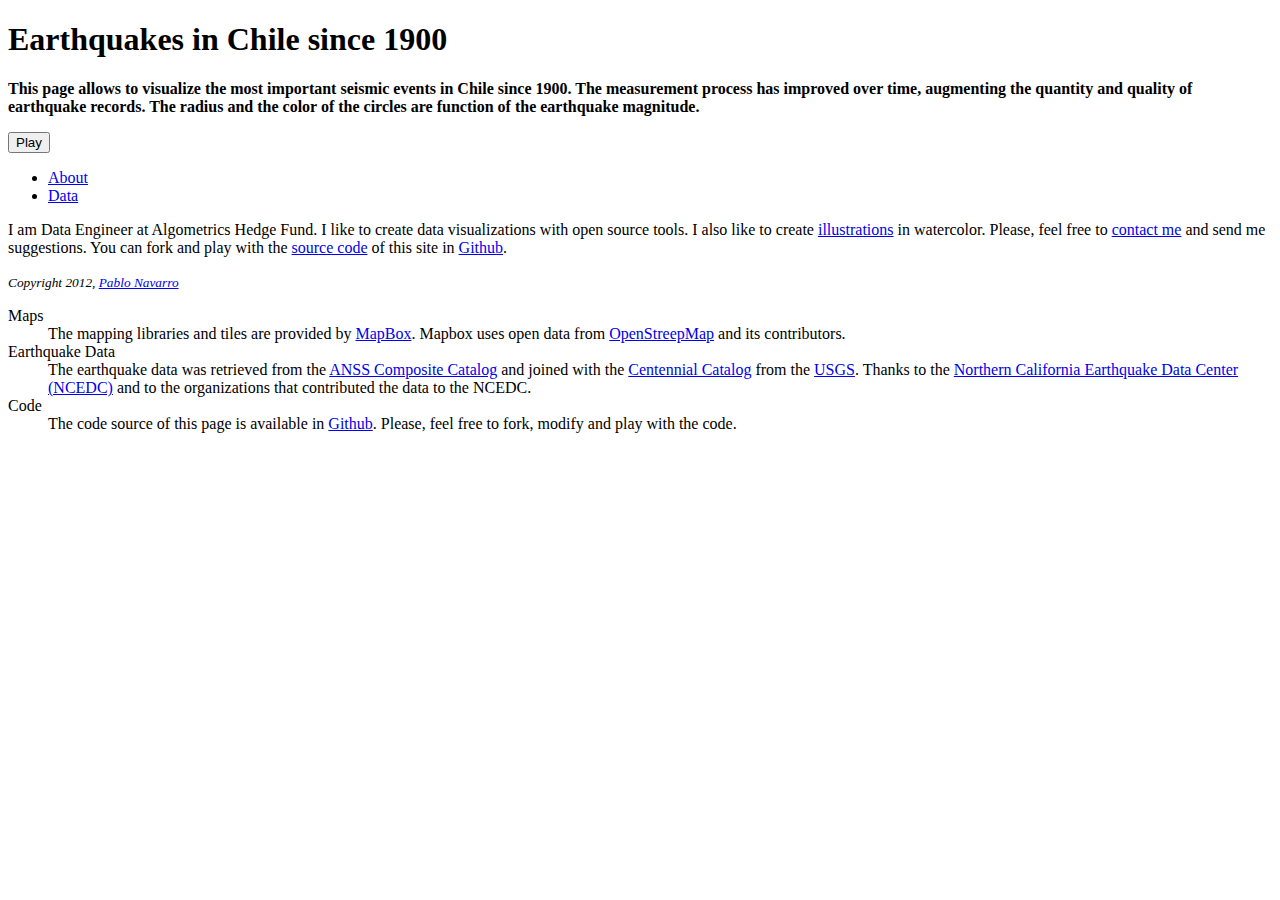
<file: pnavarrc/earthquakes-chile/index.html>
<!DOCTYPE html>
<html lang="en">
  <head>
    <meta charset="utf-8">
    <title>Earthquakes in Chile since 1900</title>
    <meta name="description" content="Earthquake Visualization">
    <meta name="author" content="Pablo Navarro">

    <!-- Le styles -->
    <link href="http://pnavarrc.github.io/earthquake/css/bootstrap.min.css" rel="stylesheet">
    <link href="http://pnavarrc.github.io/earthquake/css/bootstrap-responsive.min.css" rel="stylesheet">
    <link href='http://api.tiles.mapbox.com/mapbox.js/v0.6.7/mapbox.css' rel='stylesheet' />
    <link href="http://pnavarrc.github.io/earthquake/css/mapvis.css" rel="stylesheet">

  	<script type="text/javascript">
  	  // Google Analytics snippet
	  var _gaq = _gaq || [];
	  _gaq.push(['_setAccount', 'UA-619934-3']);
	  _gaq.push(['_trackPageview']);

	  (function() {
	    var ga = document.createElement('script'); ga.type = 'text/javascript'; ga.async = true;
	    ga.src = ('https:' == document.location.protocol ? 'https://ssl' : 'http://www') + '.google-analytics.com/ga.js';
	    var s = document.getElementsByTagName('script')[0]; s.parentNode.insertBefore(ga, s);
	  })();
    </script>

  </head>
  <body>

	<div class="row-fluid">

	  <!-- Sidebar -->
	  <div id="sidebar" class="span4">

	  	<div class="introduction">
	  		<h1 class="heading">Earthquakes in Chile since 1900</h1>
	  		<p class="intro"><strong>This page allows to visualize the most important seismic events in Chile since 1900. The
	  			measurement process has improved over time, augmenting the quantity and quality
	  			of earthquake records. The radius and the color of the circles are function of the
	  			earthquake magnitude.</strong></p>

	  		<form class="inline-form">
	  			<button id="btnPlay" class="btn btn-info" type="button">Play</button>
	  		</form>
	  	</div>

	  	<div class="tabbable">
		  <ul class="nav nav-tabs">
		    <li class="active"><a href="#tab-about" data-toggle="tab">About</a></li>
		    <li><a href="#tab-data" data-toggle="tab">Data</a></li>
		  </ul>
		  <div class="tab-content">

		    <div class="tab-pane active" id="tab-about">
		    <p>I am Data Engineer at Algometrics Hedge Fund. I like to create data visualizations
			 with open source tools. I also like to create <a href="http://pnavarrc.wordpress.com/">illustrations</a>
			  in watercolor. Please, feel free to <a href="mailto:pnavarrc@gmail.com">contact me</a> and send me suggestions. You can fork and play with
			 the <a href="https://github.com/pnavarrc/earthquake">source code</a> of this site in <a href="https://github.com">Github</a>.
			</p>
		      <address>
			    <small>Copyright 2012, <a href="mailto:pnavarrc@gmail.com">Pablo Navarro</a></small>
			  </address>
		    </div>
		    <div class="tab-pane" id="tab-data">
		    	<dl>
		    		<dt>Maps</dt>
			  	<dd>The mapping libraries and tiles are provided by
			  		<a href="http://mapbox.com/">MapBox</a>.
			  		Mapbox uses open data from <a href="http://www.openstreetmap.org/">
			  		OpenStreepMap</a> and its contributors.
			  	</dd>
				<dt>Earthquake Data</dt>
				<dd>The earthquake data was retrieved from the <a href="http://quake.geo.berkeley.edu/cnss/">
					ANSS Composite Catalog</a> and joined with the
					<a href="http://earthquake.usgs.gov/research/data/centennial.php">
					Centennial Catalog</a> from the <a href="http://earthquake.usgs.gov/">USGS</a>. Thanks
					 to the <a href="http://quake.geo.berkeley.edu/">Northern California
					Earthquake Data Center (NCEDC)</a> and to the organizations that
					contributed the data to the NCEDC.
				</dd>
				<dt>Code</dt>
				<dd>The code source of this page is available in <a href="https://github.com/pnavarrc/earthquake">
					Github</a>. Please, feel free to fork, modify and play with the code.
				</dd>
			  </dl>
		    </div>
		  </div>
		</div>

	  </div>

	  <!-- Map -->
	  <div id="map" class="span8"></div>
	  <div id="d3l"></div>

	</div>

    <script src='http://api.tiles.mapbox.com/mapbox.js/v0.6.6/mapbox.js'></script>
	<script src="http://pnavarrc.github.io/earthquake/js/d3.v2.min.js"></script>


<script type="text/javascript">

  var mapconf = {
      extent: [
          {lat: -10.00, lon: -45.00},
        {lat: -60.00, lon: -75.00}
      ],
      zoom: 4,
      mapid: "pnavarrc.earthquakemap"
    },
    visconf = {
      duration: 2 * 60 * 1000,
      radExp: 5,
      radExtent: [20, 300],
      durationEntent: [300, 1000],
      infoBox: {
        width:  200,
        height: 100,
        margin: 40
      },
      txtInfo: {
        margin: {
          top: 80,
          left: 0
        },
        fontsize: 50
      },
      colorExtent: [
        d3.rgb('#fce94f'),
        d3.rgb('#cc0001')
      ]
    };

  // Visualization setup
  var visDiv = d3.select('#d3l'),
      visSvg = visDiv.append('svg')
      visGrp = visSvg.append('g'),
      grpYear = visSvg.append('g'),
      infoBox = grpYear.append('rect'),
      txtYear = grpYear.append('text');

  // D3 Visualization Layer
  function D3Layer() {

    var layer = {},
        bounds,
        feature,
        collection,
        firstDraw = true,
        magExtent,
        dayExtent,
        eqRadius,
        eqDelay,
        eqDuration,
        eqColor;

    layer.parent = visDiv.node();

    layer.project = function(coord) {
      var svgPoint = layer.map.locationPoint({ lat: coord[1], lon: coord[0] });
      return [svgPoint.x, svgPoint.y];
    };

    layer.draw = function() {

      if (firstDraw) {

        var mapDim = layer.map.dimensions,
            btnPlay = d3.select('#btnPlay')
              .on('click', layer.drawPoints);

        visSvg.attr('width',  mapDim.x)
              .attr('height', mapDim.y);

        var infoPos = {
                x: mapDim.x - visconf.infoBox.width - visconf.infoBox.margin,
          y: mapDim.y - visconf.infoBox.height - visconf.infoBox.margin
        };

            grpYear.attr("transform", "translate(" + infoPos.x + "," + infoPos.y + ")");

            infoBox.attr('id', 'infobox')
            .attr('x', 0)
              .attr('y', 0)
              .attr('width',  visconf.infoBox.width)
              .attr('height', visconf.infoBox.height);

        txtYear.attr('id', 'txtyear')
          .attr('x', visconf.txtInfo.margin.left)
          .attr('y', visconf.txtInfo.margin.top)
          .text('1900');

        firstDraw = false;
      }

    };

    layer.drawPoints = function() {

    path = d3.geo.path()
      .projection(layer.project)
      .pointRadius(0);

    feature.attr("d", path);

    path = d3.geo.path()
      .projection(layer.project)
      .pointRadius(function(item) {
        return eqRadius(item.properties.magnitude);
      });

    feature.transition()
      .delay(function(item) {
        return eqDelay(item.properties.day);
      })
      .duration(function(item) {
        return eqDuration(item.properties.magnitude);
      })
      .each('start', function() {
        d3.select(this)
          .attr('fill', function() {
            var mag = this.__data__.properties.magnitude;
            return eqColor(Math.floor(mag));
          })
          .attr('fill-opacity', 0.2);
        txtYear.text(this.__data__.properties.year);
      })
      .each('end', function() {
        d3.select(this).attr("fill-opacity", 0.0);
      })
      .attr('d', path);
    };

    layer.data = function(x) {
      collection = x,
      bounds = d3.geo.bounds(collection),
      feature = visGrp.selectAll('path')
        .data(collection.features)
        .enter()
        .append('path');

      // Compute the data extent
      magExtent = d3.extent(collection.features, function(item) {
          return item.properties.magnitude;
        }),
      dayExtent = d3.extent(collection.features, function(item) {
          return item.properties.day;
        });

      // Compute the delay, color, radius and duration scales
      eqRadius = d3.scale.pow()
        .domain(magExtent)
        .rangeRound(visconf.radExtent)
        .exponent(visconf.radExp),
      eqDelay = d3.scale.linear()
        .domain(dayExtent)
        .rangeRound([10, visconf.duration]),
      eqDuration = d3.scale.linear()
        .domain(magExtent)
        .rangeRound(visconf.durationEntent),
      eqColor = d3.scale.linear()
        .domain(magExtent)
        .range(visconf.colorExtent);

      return layer;
    };

    layer.extent = function() {
      return new MM.Extent(
        new MM.Location(bounds[0][1], bounds[0][0]),
        new MM.Location(bounds[1][1], bounds[1][0]));
    };

    return layer;

  };

    function epochDay(datetime) {
      var MS_DAY = 24 * 60 * 60 * 1000,
          ms_epoch = Date.parse(datetime);
      return (ms_epoch - ms_epoch % MS_DAY) / MS_DAY;
  };

  // Load the data
  d3.json('full.json', function(earthquakeData) {

    // Add additional data to the eartquake events
    var earthquakePoints = earthquakeData.features,
        firstDate = earthquakePoints[0].properties.datetime,
        dayOffset = Math.abs(epochDay(firstDate));

    earthquakePoints.forEach(function(item) {
      var datetime = new Date(item.properties.datetime);
      item.properties['day'] = epochDay(datetime) + dayOffset;
      item.properties['year'] = datetime.getFullYear();
    });

    // Load and draw the map
    mapbox.load(mapconf.mapid, function(mbmap) {

      map = mapbox.map("map", mbmap.layer, null, []);
      earthquakeLayer = D3Layer().data(earthquakeData);
        map.addLayer(earthquakeLayer);

      // Configure the inital state of the map
      map.setExtent(mapconf.extent);
      map.zoom(mapconf.zoom);
      map.ui.zoomer.add();
      map.ui.attribution.add()
        .content('<a href="http://mapbox.com/about/maps">Terms &amp; Feedback</a>');
      });

  });

</script>


	<script src="http://pnavarrc.github.io/earthquake/js/jquery.min.js"></script>
	<script src="http://pnavarrc.github.io/earthquake/js/bootstrap-tab.js"></script>
</body>
</file>
